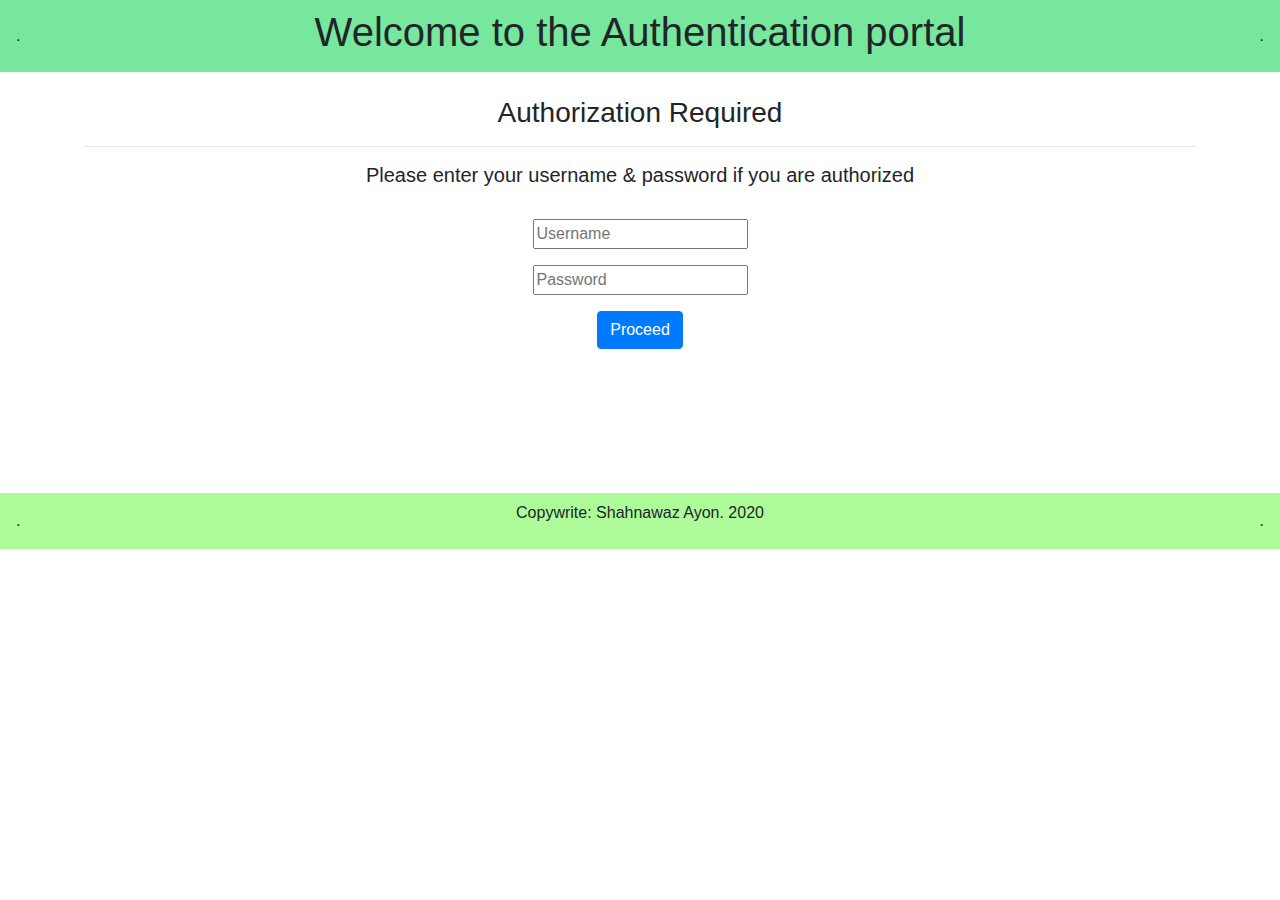
<file: form.html>
<html>
<head>

    <link rel="stylesheet" href="https://maxcdn.bootstrapcdn.com/bootstrap/4.0.0/css/bootstrap.min.css" integrity="sha384-Gn5384xqQ1aoWXA+058RXPxPg6fy4IWvTNh0E263XmFcJlSAwiGgFAW/dAiS6JXm" crossorigin="anonymous">
    <script src="test.js"></script>
  </head>
<body>
    
    <nav class="navbar navbar-light" style="background-color: #76e79c;">
        .
        <h1>Welcome to the Authentication portal</h1>
        .
      </nav>    
      <br>
<div class="container">

  <center>
        <h3>Authorization Required</h3>
        <hr>
        <h5>Please enter your username & password if you are authorized</h5>
        <br>
    
            <div class="form-group">
              
              <input type="text"  id="username" aria-describedby="emailHelp" placeholder="Username">
              
            </div>
            <div class="form-group">
             
              <input type="password"   id="password" placeholder="Password">
            </div>
            
            <button type="submit" onclick= "getInfo()" class="btn btn-primary"  placeholder="Proceed">Proceed</button>
          </form>
        </div>

        <br>
        <br>
        <br>
        <br>
        <br>
        <br>
        <nav class="navbar navbar-light" style="background-color: #adfc99;">
            .
            <p>Copywrite: Shahnawaz Ayon. 2020</p>
            .
          </nav>  

        </center>
        </body>


</html>
</file>
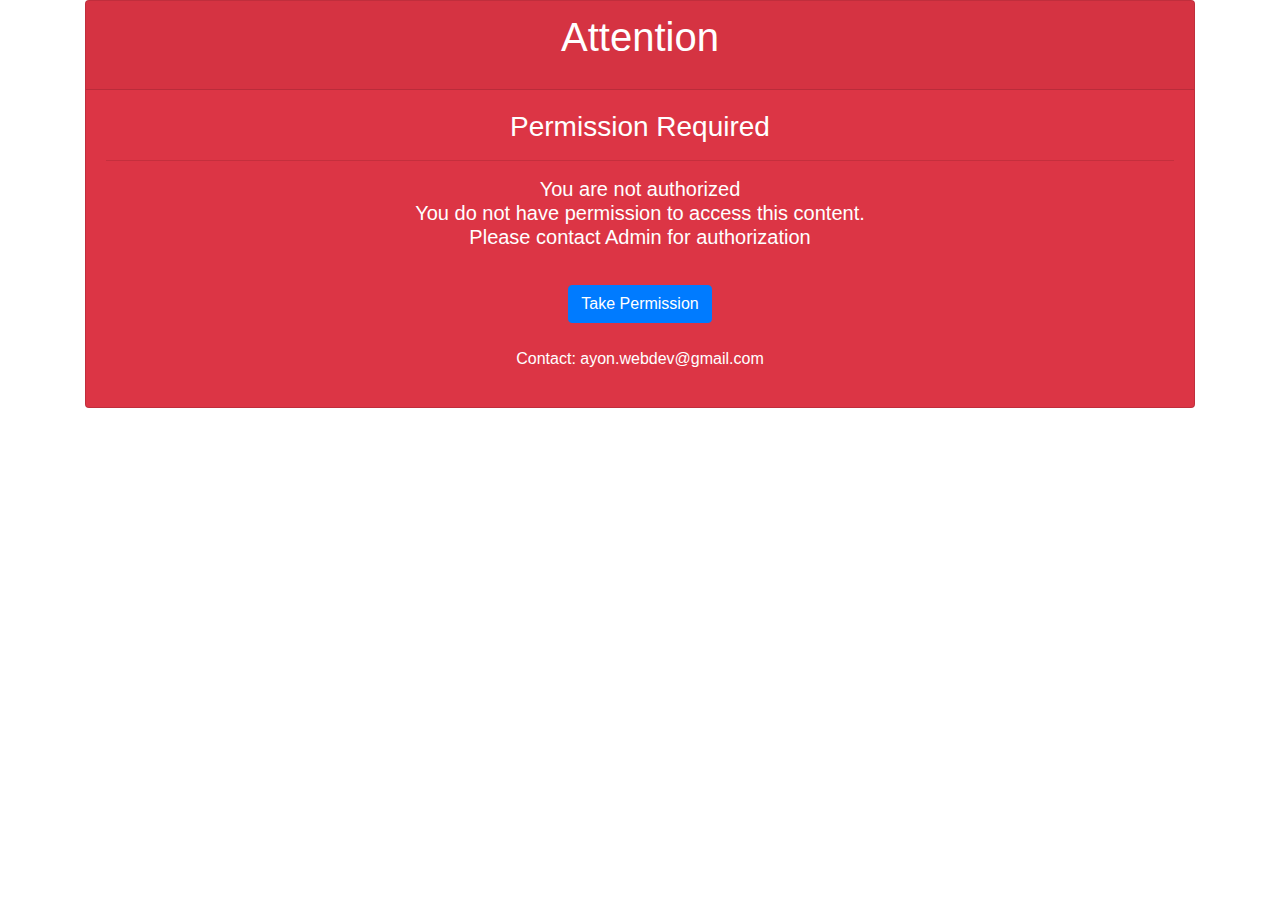
<file: Loginfailed.html>
<html>
    
    <head>
     <link rel="stylesheet" href="https://maxcdn.bootstrapcdn.com/bootstrap/4.0.0/css/bootstrap.min.css" integrity="sha384-Gn5384xqQ1aoWXA+058RXPxPg6fy4IWvTNh0E263XmFcJlSAwiGgFAW/dAiS6JXm" crossorigin="anonymous">   
    </head>
<div class="container">
    <div class="card text-white bg-danger mb-3">
      <center><div class="card-header"><h1>Attention<h1><center>
        <ul class="nav nav-pills card-header-pills">
        
        </ul>
      </div>
      <div class="card-body">
      <center>
          <h3>Permission Required</h3>
          <hr>
        <h5 class="card-title">You are not authorized 
        <br>You do not have permission to access this content. 
        <br> Please contact Admin for authorization</h5>
        
        <br>
      
    </center> 
        <a href="https://shahnawaz-ayon.github.io/" class="btn btn-primary">Take Permission</a>
        
        <br>
        <br>
        <p>Contact: ayon.webdev@gmail.com</p>   
    </div>
    </div>
    </div>
    </html>
</file>
